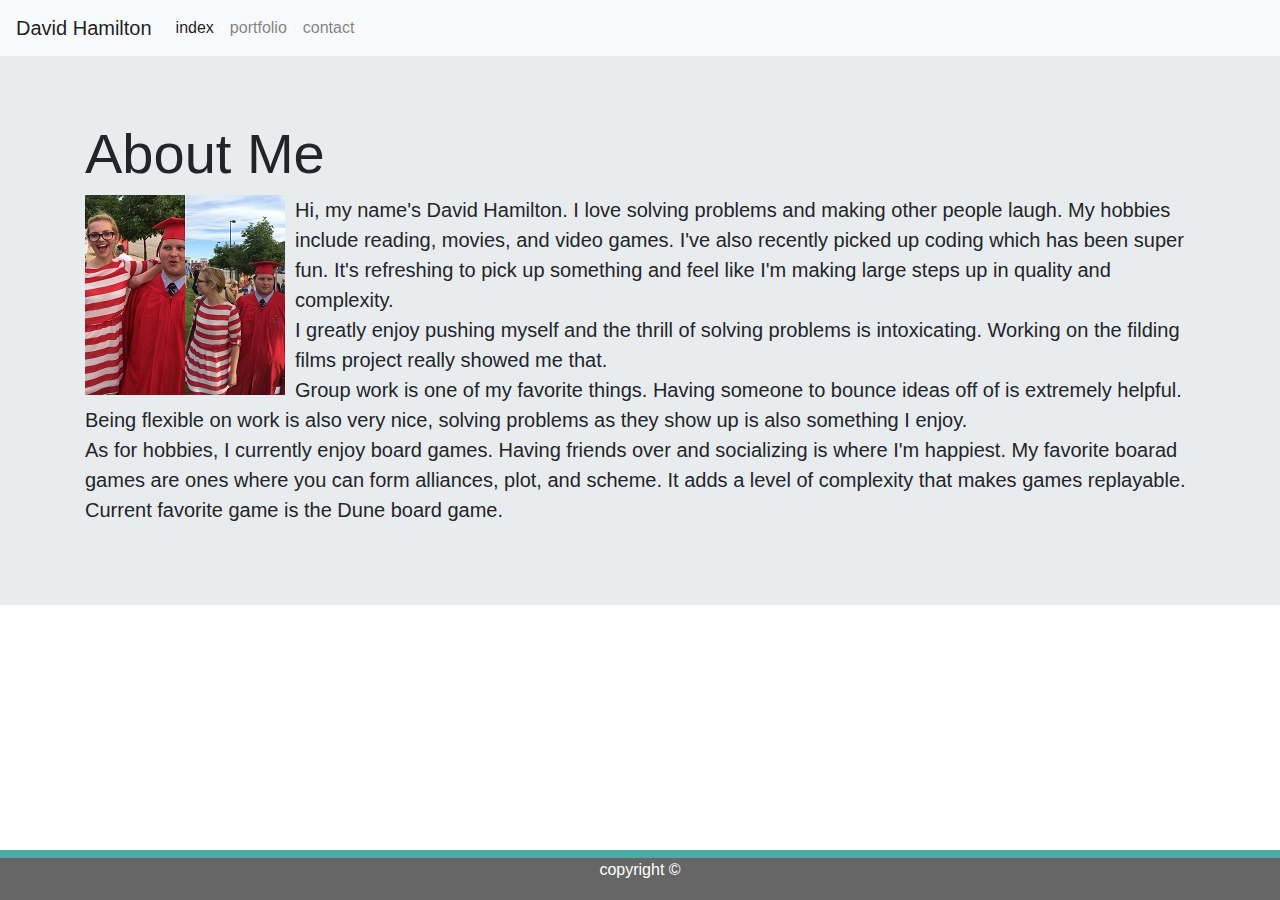
<file: index.html>
<!DOCTYPE html>
<html>

<head>
    <title>This is an about me!</title>

    <link rel="stylesheet" href="https://stackpath.bootstrapcdn.com/bootstrap/4.3.1/css/bootstrap.min.css"
        integrity="sha384-ggOyR0iXCbMQv3Xipma34MD+dH/1fQ784/j6cY/iJTQUOhcWr7x9JvoRxT2MZw1T" crossorigin="anonymous">

    <meta name="viewport" content="width=device-width, initial-scale=1, shrink-to-fit=no">
    <link rel="stylesheet" type="text/css" href="assets/css/style.css">
    <meta charset="UTF-8">
</head>

<body>
    <nav class="navbar navbar-expand-lg navbar-light bg-light">
        <a class="navbar-brand" href="#">David Hamilton</a>
        <button class="navbar-toggler" type="button" data-toggle="collapse" data-target="#navbarText"
            aria-controls="navbarText" aria-expanded="false" aria-label="Toggle navigation">
            <span class="navbar-toggler-icon"></span>
        </button>
        <div class="collapse navbar-collapse" id="navbarText">
            <ul class="navbar-nav mr-auto">
                <li class="nav-item active">
                    <a class="nav-link" href="index.html">index <span class="sr-only">(current)</span></a>
                </li>
                <li class="nav-item">
                    <a class="nav-link" href="portfolio.html">portfolio</a>
                </li>
                <li class="nav-item">
                    <a class="nav-link" href="contacts.html">contact</a>
                </li>
            </ul>
        </div>
    </nav>
    <div class="jumbotron jumbotron-fluid">
        <div class="container">
            <h1 class="display-4">About Me</h1>
            <img id="me-picture" src="assets/images/me.jpeg">
              <p class="lead">
                Hi, my name's David Hamilton. I love solving problems and making other people laugh. My hobbies include reading, movies, and video games. I've also recently picked up coding which has been super fun. It's refreshing to pick up something and feel like I'm making large steps up in quality and complexity. 
                <br>
                I greatly enjoy pushing myself and the thrill of solving problems is intoxicating. Working on the filding films project really showed me that. 
                <br>
                Group work is one of my favorite things. Having someone to bounce ideas off of is extremely helpful. Being flexible on work is also very nice, solving problems as they show up is also something I enjoy.
                <br>
                As for hobbies, I currently enjoy board games. Having friends over and socializing is where I'm happiest. My favorite boarad games are ones where you can form alliances, plot, and scheme. It adds a level of complexity that makes games replayable. Current favorite game is the Dune board game.
              </p>
        </div>
    </div>
    <footer>
        copyright ©
    </footer>
    <script src="https://code.jquery.com/jquery-3.3.1.slim.min.js" integrity="sha384-q8i/X+965DzO0rT7abK41JStQIAqVgRVzpbzo5smXKp4YfRvH+8abtTE1Pi6jizo" crossorigin="anonymous"></script>
    <script src="https://cdnjs.cloudflare.com/ajax/libs/popper.js/1.14.7/umd/popper.min.js" integrity="sha384-UO2eT0CpHqdSJQ6hJty5KVphtPhzWj9WO1clHTMGa3JDZwrnQq4sF86dIHNDz0W1" crossorigin="anonymous"></script>
    <script src="https://stackpath.bootstrapcdn.com/bootstrap/4.3.1/js/bootstrap.min.js" integrity="sha384-JjSmVgyd0p3pXB1rRibZUAYoIIy6OrQ6VrjIEaFf/nJGzIxFDsf4x0xIM+B07jRM" crossorigin="anonymous"></script>
</body>

</html>
</file>
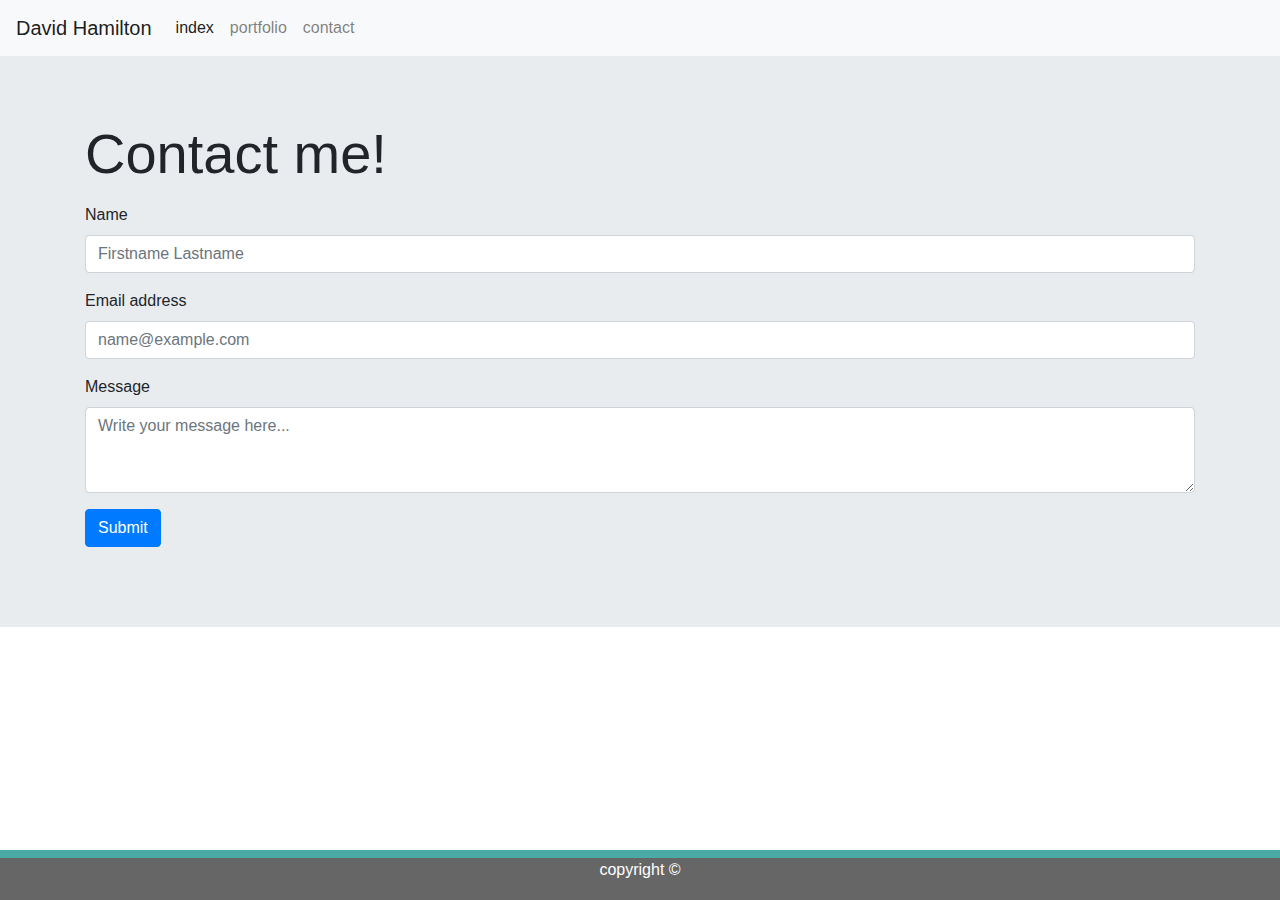
<file: contacts.html>
<!DOCTYPE html>
<html>

<head>
    <title>Contact me!</title>

    <link rel="stylesheet" href="https://stackpath.bootstrapcdn.com/bootstrap/4.3.1/css/bootstrap.min.css"
        integrity="sha384-ggOyR0iXCbMQv3Xipma34MD+dH/1fQ784/j6cY/iJTQUOhcWr7x9JvoRxT2MZw1T" crossorigin="anonymous">

    <meta name="viewport" content="width=device-width, initial-scale=1, shrink-to-fit=no">
    <link rel="stylesheet" type="text/css" href="assets/css/style.css">
    <meta charset="UTF-8">
</head>

<body>
    <nav class="navbar navbar-expand-lg navbar-light bg-light">
        <a class="navbar-brand" href="#">David Hamilton</a>
        <button class="navbar-toggler" type="button" data-toggle="collapse" data-target="#navbarText"
            aria-controls="navbarText" aria-expanded="false" aria-label="Toggle navigation">
            <span class="navbar-toggler-icon"></span>
        </button>
        <div class="collapse navbar-collapse" id="navbarText">
            <ul class="navbar-nav mr-auto">
                <li class="nav-item active">
                    <a class="nav-link" href="index.html">index <span class="sr-only">(current)</span></a>
                </li>
                <li class="nav-item">
                    <a class="nav-link" href="portfolio.html">portfolio</a>
                </li>
                <li class="nav-item">
                    <a class="nav-link" href="contacts.html">contact</a>
                </li>
            </ul>
        </div>
    </nav>
    <div class="jumbotron jumbotron-fluid">
        <div class="container">
            <h1 class="display-4">Contact me!</h1>
            <p class="lead">
                <form>
                    <div class="form-group">
                        <label for="exampleFormControlInput1">Name</label>
                        <input type="text" class="form-control" id="exampleFormControlInput1"
                            placeholder="Firstname Lastname">
                    </div>
                    <div class="form-group">
                        <label for="exampleFormControlInput1">Email address</label>
                        <input type="email" class="form-control" id="exampleFormControlInput1"
                            placeholder="name@example.com">
                    </div>
                    <div class="form-group">
                        <label for="exampleFormControlTextarea1">Message</label>
                        <textarea class="form-control" id="exampleFormControlTextarea1" rows="3" placeholder="Write your message here..."></textarea>
                    </div>
                    <button type="button" class="btn btn-primary">Submit</button>
        </div>

        </form>
        </p>
    </div>
    </div>
    <footer>
        copyright ©
    </footer>
    <script src="https://code.jquery.com/jquery-3.3.1.slim.min.js" integrity="sha384-q8i/X+965DzO0rT7abK41JStQIAqVgRVzpbzo5smXKp4YfRvH+8abtTE1Pi6jizo" crossorigin="anonymous"></script>
    <script src="https://cdnjs.cloudflare.com/ajax/libs/popper.js/1.14.7/umd/popper.min.js" integrity="sha384-UO2eT0CpHqdSJQ6hJty5KVphtPhzWj9WO1clHTMGa3JDZwrnQq4sF86dIHNDz0W1" crossorigin="anonymous"></script>
    <script src="https://stackpath.bootstrapcdn.com/bootstrap/4.3.1/js/bootstrap.min.js" integrity="sha384-JjSmVgyd0p3pXB1rRibZUAYoIIy6OrQ6VrjIEaFf/nJGzIxFDsf4x0xIM+B07jRM" crossorigin="anonymous"></script>
</body>

</html>
</file>
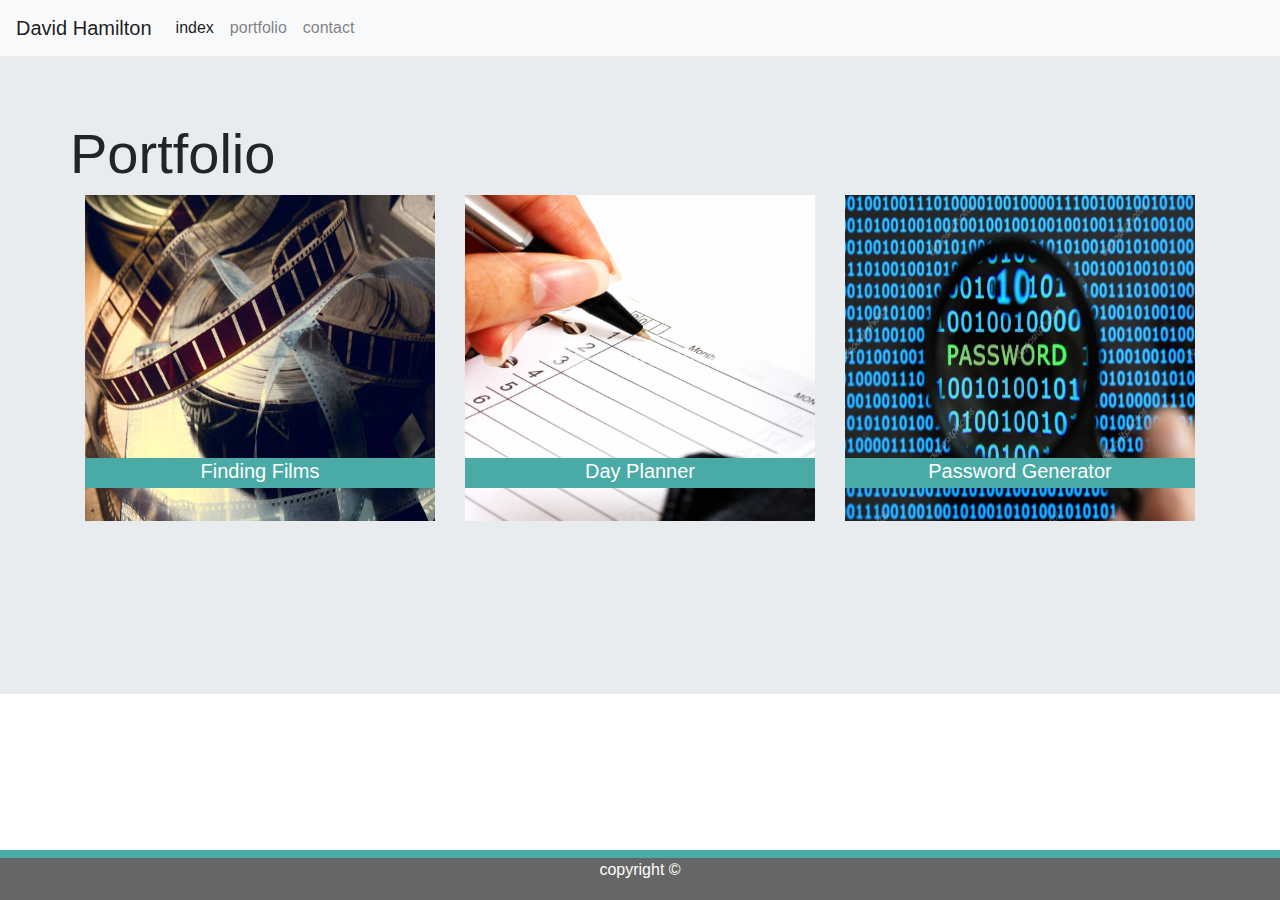
<file: portfolio.html>
<!DOCTYPE html>
<html>

<head>
    <title>A portfolio about me!</title>

    <link rel="stylesheet" href="https://stackpath.bootstrapcdn.com/bootstrap/4.3.1/css/bootstrap.min.css"
        integrity="sha384-ggOyR0iXCbMQv3Xipma34MD+dH/1fQ784/j6cY/iJTQUOhcWr7x9JvoRxT2MZw1T" crossorigin="anonymous">

    <meta name="viewport" content="width=device-width, initial-scale=1, shrink-to-fit=no">
    <link rel="stylesheet" type="text/css" href="assets/css/style.css">
    <meta charset="UTF-8">
</head>

<body>
    <nav class="navbar navbar-expand-lg navbar-light bg-light">
        <a class="navbar-brand" href="#">David Hamilton</a>
        <button class="navbar-toggler" type="button" data-toggle="collapse" data-target="#navbarText"
            aria-controls="navbarText" aria-expanded="false" aria-label="Toggle navigation">
            <span class="navbar-toggler-icon"></span>
        </button>
        <div class="collapse navbar-collapse" id="navbarText">
            <ul class="navbar-nav mr-auto">
                <li class="nav-item active">
                    <a class="nav-link" href="index.html">index <span class="sr-only">(current)</span></a>
                </li>
                <li class="nav-item">
                    <a class="nav-link" href="portfolio.html">portfolio</a>
                </li>
                <li class="nav-item">
                    <a class="nav-link" href="contacts.html">contact</a>
                </li>
            </ul>
        </div>
    </nav>
    <div class="jumbotron jumbotron-fluid clearfix">
        <div class="container">
            <h1 class="display-4 row">Portfolio</h1>
            <div class="lead row">
                <div class="portfolio-picture col-md-4">
                    <img id=about-me-picture src="assets/images/film.jpg">
                    <div class="portfolio-picture-banner">
                        <a id="banner-text" href="https://mauraslavin.github.io/07-movie-API-search/">Finding Films</a>
                    </div>
                </div>
                <div class="portfolio-picture col-md-4">
                    <img id=about-me-picture src="assets/images/day-planner.jpg">
                    <div class="portfolio-picture-banner">
                        <a id="banner-text" href="https://dahamilton10.github.io/05-homework-dayplanner/">Day Planner</a>
                    </div>
                </div>
                <div class="portfolio-picture col-md-4">
                    <img id=about-me-picture src="assets/images/password.jpg">
                    <div class="portfolio-picture-banner">
                        <a id="banner-text" href="https://dahamilton10.github.io/03-jsHomework-pwGenerator/">Password Generator</a>
                    </div>
                </div>
        </div>
    </div>

    <footer>
        copyright ©
    </footer>
    <script src="https://code.jquery.com/jquery-3.3.1.slim.min.js"
        integrity="sha384-q8i/X+965DzO0rT7abK41JStQIAqVgRVzpbzo5smXKp4YfRvH+8abtTE1Pi6jizo" crossorigin="anonymous">
    </script>
    <script src="https://cdnjs.cloudflare.com/ajax/libs/popper.js/1.14.7/umd/popper.min.js"
        integrity="sha384-UO2eT0CpHqdSJQ6hJty5KVphtPhzWj9WO1clHTMGa3JDZwrnQq4sF86dIHNDz0W1" crossorigin="anonymous">
    </script>
    <script src="https://stackpath.bootstrapcdn.com/bootstrap/4.3.1/js/bootstrap.min.js"
        integrity="sha384-JjSmVgyd0p3pXB1rRibZUAYoIIy6OrQ6VrjIEaFf/nJGzIxFDsf4x0xIM+B07jRM" crossorigin="anonymous">
    </script>
</body>

</html>
</file>
<file: assets/css/style.css>
#name-container{
    width: 100%;
    background-color: white;
    margin-bottom: 50px;
}
/* h1{
    font-family: 'Georgia', Times, Times New Roman, serif;
    color: white;
    background-color: #4aaaa5;
    border-color: #cccccc;
    height: 60px;
    width: 300px;
    margin-bottom: 10px;
    font-size: 32px;
    margin-left: 150px;
    text-align: center;
    padding-top: 30px;
    margin-bottom: 0px;
} */
#main-content{
    background-image: url('../images/concrete_seamless.png');
    background-repeat: repeat;
    padding: 50px;
    padding-bottom: 70px;
    border-top: 1px solid rgba(128,128,128,0.3);
    border-bottom: 2px solid rgba(128,128,128,0.3);
}
h2{
    padding-top: 0px;
    padding-bottom: 30px;
    font-size: 32px;
    color: #4aaaa5;
    border-bottom: 2px solid rgba(128,128,128,0.3);
}
#about-me{
    background-color: white;
    width: 960px;
    padding: 50px;
    margin-left: 100px;
    line-height: 20px;   
}
#about-me-picture{
    float: left;
    width: 100%;
    height: 75%;
}
#index{
    background-color: white;
    width: 960px;
    padding: 50px;
    margin-left: 100px;
    line-height: 20px;
    overflow: auto;
}
.portfolio-picture{
    float: left;
}
#me-picture{
    float: left;
    padding-right: 10px;
}
.portfolio-picture-banner{
    position: relative;
    background-color: #4aaaa5;
    color: white;
    width: 100%;
    margin-top: 75%;
    text-align: center;
    height: 30px;
}
#banner-text{
    position: absolute;
    right: 0px;
    text-align: center;
    margin-top: -2px;
    font-weight: 100;
    width: 100%;
    color: white;
    z-index: 999;
    font-style: 'Arial', 'Helvetica Neue', Helvetica, sans-serif;
/* Got help from ta (Peter). Turns out that the padding along with not having the width set to 100% was making it so that the text in h3 to be off center. */
}
.clearfix{
    overflow: auto;
}
.clearfix::after{
    content: "";
    clear: both;
    display: table;
}

footer{
    position: fixed;
    bottom: 0;
    left: 0;
    border-top:8px solid #4aaaa5;
    background-color: #666666;
    font-style: 'Arial', 'Helvetica Neue', Helvetica, sans-serif;
    text-align: center;
    color: white;
    width: 100%;
    height: 50px;
}
</file>
